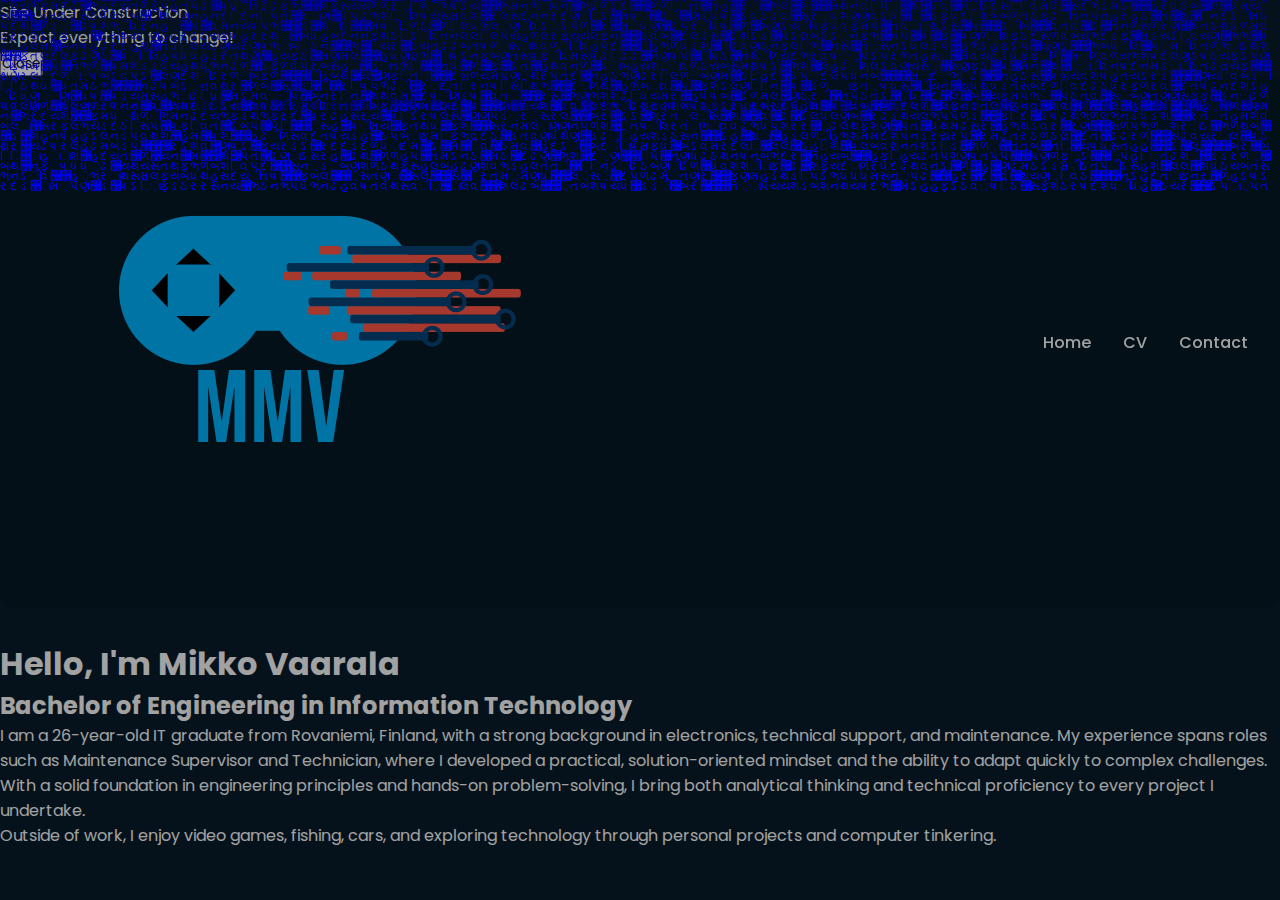
<file: index.html>
<!DOCTYPE html>
<html lang="en">
<head>
    <meta charset="UTF-8" />
    <meta name="viewport" content="width=device-width, initial-scale=1.0" />
    <title>Portfolio</title>
    <link rel="stylesheet" href="index.css" />
    <link href="https://unpkg.com/boxicons@2.1.4/css/boxicons.min.css" rel="stylesheet" />
</head>
<body>

    <!-- Popup -->
    <div class="popup-container">
        <div class="popup">
            <p>Site Under Construction</p>
            <p>Expect everything to change!</p>
            <button class="close-btn">Close</button>
        </div>
    </div>

    <!-- Matrix Canvas Background -->
    <div class="matrix-container">
        <canvas id="matrix"></canvas>
    </div>

    <!-- Banner Content -->
    <div class="banner">
        <div class="navbar">
            <img src="logo4.png" class="logo" alt="Logo" />
            <ul>
                <li><a href="index.html">Home</a></li>
                <li><a href="cv.html">CV</a></li>
                <li><a href="contact.html">Contact</a></li>
            </ul>
        </div>

        <div class="content">
        <h1>Hello, I'm Mikko Vaarala</h1>
        <h2>Bachelor of Engineering in Information Technology</h2>
        <p>I am a 26-year-old IT graduate from Rovaniemi, Finland, with a strong background in electronics, technical support, and maintenance. My experience spans roles such as Maintenance Supervisor and Technician, where I developed a practical, solution-oriented mindset and the ability to adapt quickly to complex challenges.</p>
        <p>With a solid foundation in engineering principles and hands-on problem-solving, I bring both analytical thinking and technical proficiency to every project I undertake.</p>
        <p>Outside of work, I enjoy video games, fishing, cars, and exploring technology through personal projects and computer tinkering.</p>
        </div>
    </div>

    <script src="script.js"></script>
</body>
</html>
</file>
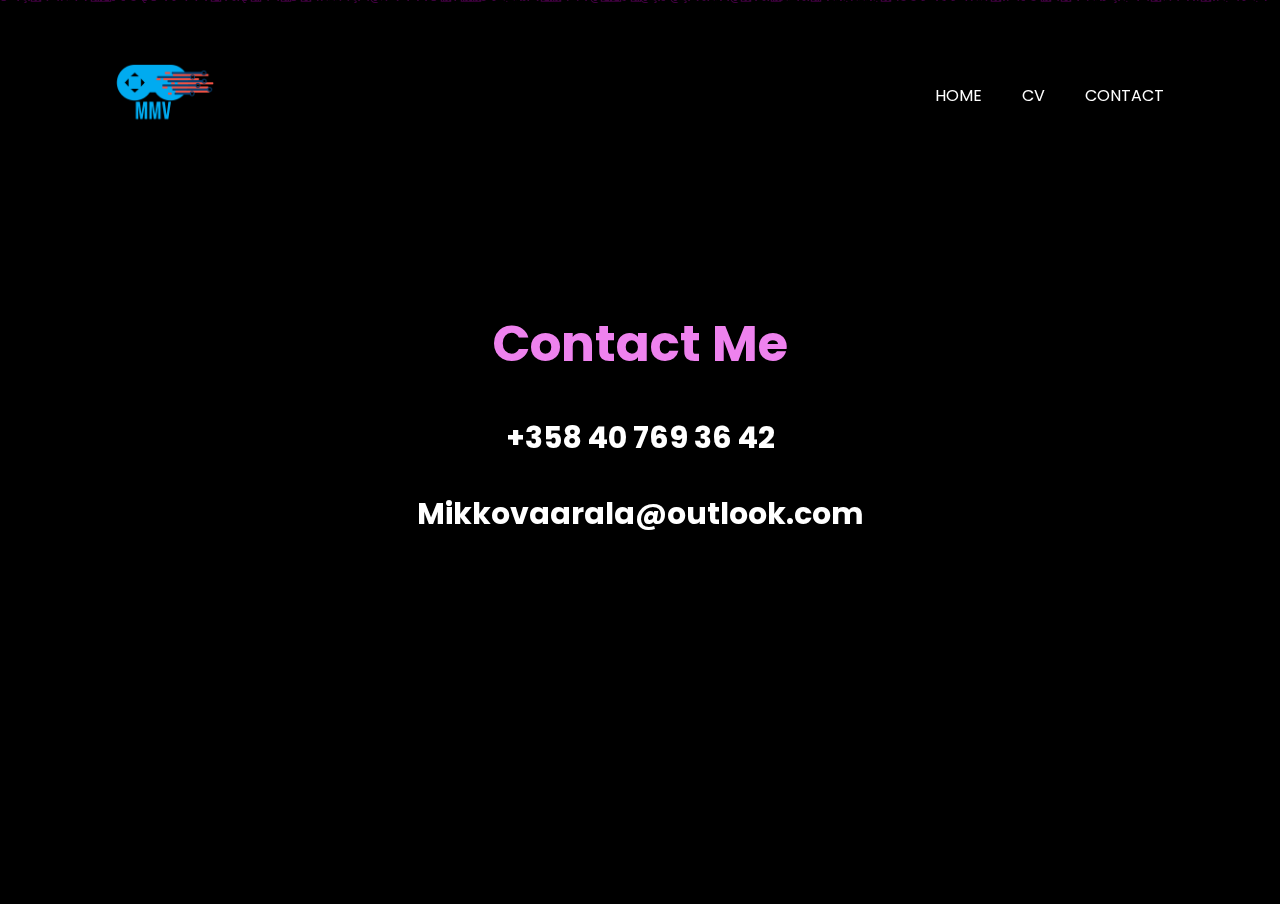
<file: contact.html>
<!DOCTYPE html>
<html lang='en'>
    <head>
        <meta charset='UTF-8'>
        <title>Contact</title>
        <link rel="stylesheet" href='contact.css'>
        <link href='https://unpkg.com/boxicons@2.1.4/css/boxicons.min.css' rel='stylesheet'>
    </head>

    <body>

        <div class="matrix-container">
            <canvas id="matrix"></canvas>
            </div>

        <script src='./scriptcontact.js'></script> 

        <div class="banner">
            <div class="navbar">
                <img src="logo4.png" class="logo">
                <ul>
                    <li><a href="index.html">Home</a></li>
                    <li><a href="cv.html">Cv</a></li>
                    <li><a href="contact.html">Contact</a></li>
                </ul>
            </div>

            <div class="container">  
                <div class="text-section top-section">
                    <h1>Contact Me</h1>
                    <h3>+358 40 769 36 42</h3>
                    <h3>Mikkovaarala@outlook.com</h3>
                </div>
              
            </div>
            

            </div>

        </div>
    
    </body>
</html
</file>
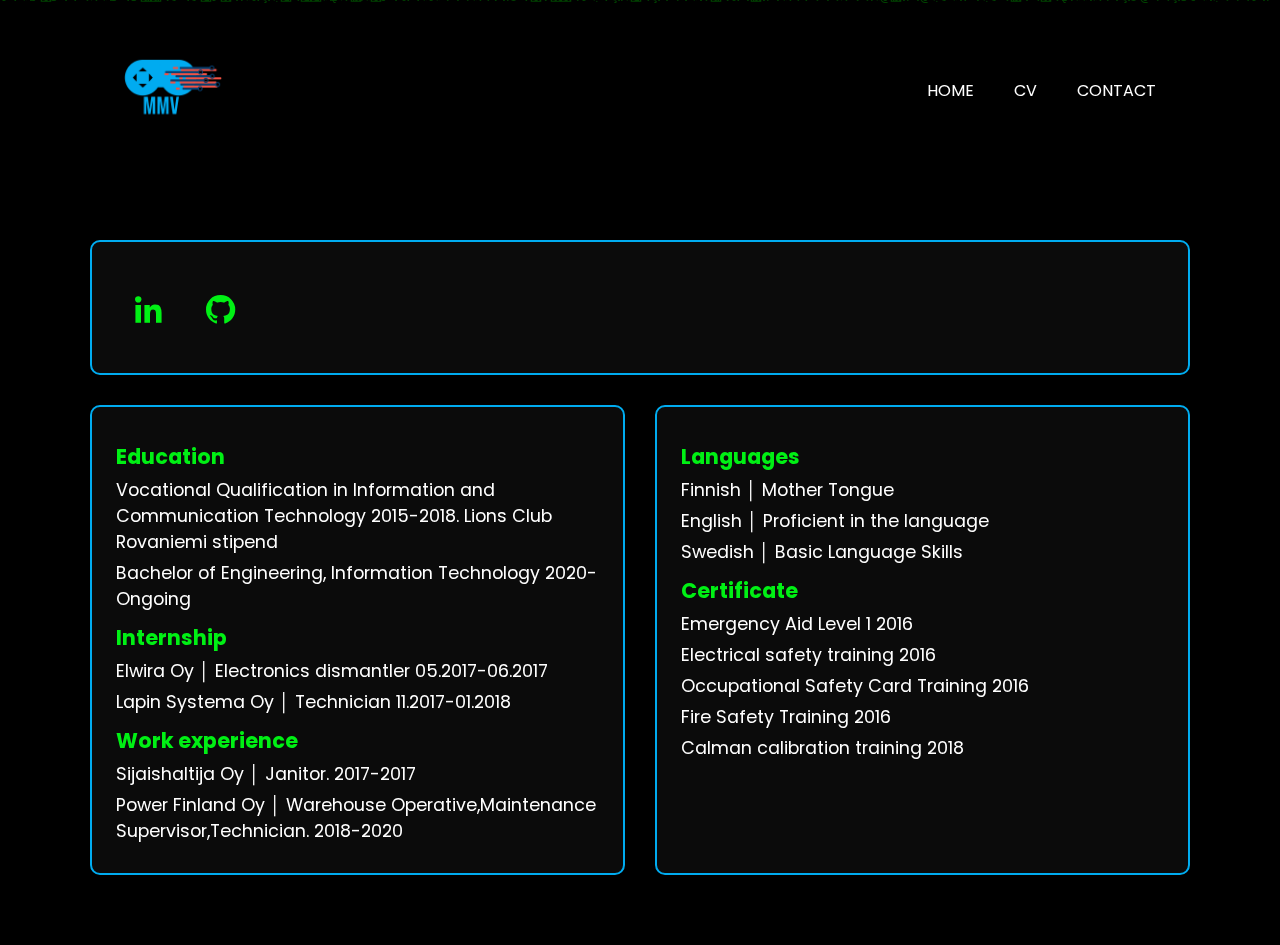
<file: cv.html>
<!DOCTYPE html>
<html lang='en'>
    <head>
        <meta charset='UTF-8'>
        <title>Curriculum vitae</title>
        <link rel="stylesheet" href='cv.css'>
        <link href='https://unpkg.com/boxicons@2.1.4/css/boxicons.min.css' rel='stylesheet'>
    </head>

    <body>

        <div class="matrix-container">
            <canvas id="matrix"></canvas>
            </div>

        <script src='./scriptcv.js'></script> 

        <div class="banner">
            <div class="navbar">
                <img src="logo4.png" class="logo">
                <ul>
                    <li><a href="index.html">Home</a></li>
                    <li><a href="cv.html">Cv</a></li>
                    <li><a href="contact.html">Contact</a></li>
                </ul>
            </div>

            <div class="container">  
                <div class="text-section top-section">
                    <h1>
                        <div class="social-icons"> 
                        <a href="https://www.linkedin.com/in/mikko-vaarala-216258167/" target="_blank"><i class='bx bxl-linkedin'></i></a>
                        <a href="https://github.com/MMV99" target="_blank"><i class='bx bxl-github'></i></a>
                        </div>
                    </h1>
                </div>
                <div class="text-section left-section">
                    <h3>Education</h3>
                    <p>Vocational Qualification in Information and Communication Technology 2015-2018. Lions Club Rovaniemi stipend </p>
                    <p>Bachelor of Engineering, Information Technology 2020-Ongoing</p>
                    <h3>Internship</h3>
                    <p>Elwira Oy │ Electronics dismantler 05.2017-06.2017</p>
                    <p>Lapin Systema Oy │ Technician 11.2017-01.2018</p>
                    <h3>Work experience</h3>
                    <p>Sijaishaltija Oy │ Janitor. 2017-2017 </p>
                    <p>Power Finland Oy │ Warehouse Operative,Maintenance Supervisor,Technician. 2018-2020</p>
                </div> 
                <div class="text-section right-section">
                    <h3>Languages</h3>
                    <p>Finnish │ Mother Tongue </p>
                    <p>English │ Proficient in the language </p>
                    <p>Swedish │ Basic Language Skills </p>
                    <h3>Certificate</h3>
                    <p>Emergency Aid Level 1 2016</p>
                    <p>Electrical safety training 2016</p>
                    <p>Occupational Safety Card Training 2016</p>
                    <p>Fire Safety Training 2016</p>
                    <p>Calman calibration training 2018</p>
                </div> 
            </div>
            

            </div>

        </div>
    
    </body>
</html
</file>
<file: index.css>
@import url('https://fonts.googleapis.com/css2?family=Poppins:wght@300;400;500;600&display=swap');

:root {
    --bg-color: #081b29;
    --second-bg-color: #112e42;
    --text-color: #ededed;
    --main-color: #00abf0;
    --accent-grad: linear-gradient(90deg, #00abf0 0%, #8a2be2 40%, #00f014 100%);
}

* {
    margin: 0;
    padding: 0;
    box-sizing: border-box;
    font-family: 'Poppins', sans-serif;
}

body {
    background: var(--bg-color);
    color: var(--text-color);
    overflow-x: hidden;
}

.matrix-container {
    position: fixed;
    top: 0;
    left: 0;
    width: 100%;
    height: 100%;
    z-index: 1;
}

.matrix-container canvas {
    pointer-events: none;
    display: block;
}

.container {
    position: relative;
    z-index: 2;
    min-height: 100vh;
    padding: 4rem 7%;
}

.navbar {
    display: flex;
    justify-content: space-between;
    align-items: center;
    padding: 1rem 2rem;
    background: rgba(0,0,0,0.1);
    backdrop-filter: blur(8px);
    border-radius: 12px;
    margin-bottom: 2rem;
}

.navbar ul {
    display: flex;
    gap: 2rem;
    list-style: none;
}

.navbar ul li a {
    color: var(--text-color);
    text-decoration: none;
    font-weight: 500;
    transition: color 0.2s ease;
}

.navbar ul li a:hover {
    color: var(--main-color);
}

.hero {
    display: grid;
    gap: 18px;
    place-items: center;
    padding: 36px 12px;
}

.hero .glass {
    width: min(980px, 96%);
    background: linear-gradient(180deg, rgba(255,255,255,0.03), rgba(255,255,255,0.02));
    border: 1px solid rgba(255,255,255,0.04);
    border-radius: 14px;
    padding: 28px;
    box-shadow: 0 10px 30px rgba(0,0,0,0.6);
    backdrop-filter: blur(6px) saturate(1.05);
    -webkit-backdrop-filter: blur(6px) saturate(1.05);
    transition: transform 0.28s ease, box-shadow 0.28s ease;
}

.hero .glass:hover {
    transform: translateY(-6px);
    box-shadow: 0 18px 46px rgba(0,0,0,0.7);
}

.hero h1 {
    margin: 0;
    font-size: clamp(1.6rem, 4.5vw, 3rem);
    letter-spacing: -0.02em;
    background: var(--accent-grad);
    -webkit-background-clip: text;
    background-clip: text;
    color: transparent;
    background-size: 200% 200%;
    animation: accentShift 8s ease infinite;
}

@keyframes accentShift {
    0% { background-position: 0% 50%; }
    50% { background-position: 100% 50%; }
    100% { background-position: 0% 50%; }
}

@media (max-width: 800px) {
    .container { padding: 20px 12px; }
    .navbar { flex-direction: column; gap: 1rem; }
    .navbar ul { gap: 1rem; }
}

@media (max-width: 600px) {
    .hero .glass { padding: 18px; }
    .hero h1 { font-size: 1.8rem; }
}
</file>
<file: contact.css>
@import url('https://fonts.googleapis.com/css2?family=Poppins:wght@300;400;500;600;700;800;900&display=swap');

html, body {
    margin: 0;
    height: 100%;
    overflow-y: hidden;
    background-color: rgb(0, 0, 0); 
}

.banner {
    position: absolute; 
    top: 0;
    left: 0;
    width: 100%;
    height: auto;
    z-index: 2;
}

.navbar {
    width: 85%;
    margin: auto;
    padding: 35px 0;
    display: flex;
    align-items: center;
    justify-content: space-between;
    z-index: 3;
    font-family: 'Poppins', sans-serif;
}

.logo {
    width: 120px;
    cursor: pointer;
}

.navbar ul {
    display: flex;
    padding: 0;
}

.navbar ul li {
    list-style: none;
    margin: 0 20px;
    position: relative;
}

.navbar ul li a {
    text-decoration: none;
    color: #fff;
    text-transform: uppercase;
}

.navbar ul li::after {
    content: "";
    height: 3px;
    width: 0;
    background: violet;
    position: absolute;
    left: 0;
    bottom: -10px;
    transition: 0.5s;
}

.navbar ul li:hover::after {
    width: 100%;
}

.matrix-container {
    position: relative;
    overflow: hidden;
    z-index: 1;
}

.matrix-container::after {
    content: ""; 
    position: absolute;
    top: 0;
    left: 0;
    width: 100%;
    height: 100%;
    background-color: rgba(0, 0, 0, 0.75); 
}

.container {
    display: flex;
    flex-direction: column;
    align-items: center;
    justify-content: center;
    width: 80%;
    margin: 50px auto;
    text-align: center;
    color: #fff;
    z-index: 2;
    font-family: 'Poppins', sans-serif;
}

.text-section {
    border: 2px solid #00acf0; 
    padding: 20px;
    background-color: #fff;
    width: 100%;
    max-width: 600px; /* Limit width for larger screens */
}

.container h1 {
    color: violet;
    font-size: 50px;
}

.container h3 {
    font-size: 30px;
    color: rgb(255, 255, 255);
}

.text-section {
    border: 2px solid #00acf000;
    padding: 30px;
    background-color: #ffffff00;
} 

@media (max-width: 768px) {
    .navbar {
        flex-direction: column; /* Stack navbar items vertically on small screens */
        align-items: flex-start; /* Align items to the start */
    }

    .navbar ul {
        flex-direction: column; /* Stack list items vertically */
        width: 100%; /* Full width */
    }

    .navbar ul li {
        margin: 10px 0; /* Add margin for spacing */
    }

    .container {
        width: 90%; /* Adjust container width for smaller screens */
    }

    .container h1 {
        font-size: 40px; /* Adjust font size */
    }

    .container h3 {
        font-size: 25px; /* Adjust font size */
    }
} 

@media (min-width: 768px) {
    .container {
        grid-template-columns: 1fr 1fr; /* Two columns for wider screens */
    }
}
</file>
<file: cv.css>
@import url('https://fonts.googleapis.com/css2?family=Poppins:wght@300;400;500;600;700;800;900&display=swap');

/* Reset and base styles */
html, body {
    margin: 0;
    padding: 0;
    min-height: 100vh;
    width: 100%;
    background: #000;
    font-family: 'Poppins', sans-serif;
    color: #fff;
    box-sizing: border-box;
}

/* Banner */
.banner {
    position: relative;
    width: 100%;
    z-index: 2;
}

/* Navbar */
.navbar {
    width: 100%;
    max-width: 1200px;
    margin: 0 auto;
    padding: 30px 5vw 10px 5vw;
    display: flex;
    align-items: center;
    justify-content: space-between;
    z-index: 3;
    font-family: 'Poppins', sans-serif;
    box-sizing: border-box;
}

.logo {
    width: 120px;
    min-width: 70px;
    max-width: 120px;
    cursor: pointer;
}

.navbar ul {
    list-style: none;
    padding: 0;
    margin: 0;
    display: flex;
}

.navbar ul li {
    margin: 0 18px;
    position: relative;
}

.navbar ul li a {
    text-decoration: none;
    color: #fff;
    text-transform: uppercase;
    font-size: 1rem;
    padding: 5px 2px;
    transition: color 0.2s;
}

.navbar ul li::after {
    content: "";
    height: 3px;
    width: 0;
    background: #00f014;
    position: absolute;
    left: 0;
    bottom: -6px;
    transition: 0.5s;
}

.navbar ul li:hover::after {
    width: 100%;
}

.navbar ul li:hover a {
    color: #00f014;
}

/* Matrix background effect */
.matrix-container {
    position: fixed;
    inset: 0;
    overflow: hidden;
    z-index: 1;
    pointer-events: none;
}

.matrix-container::after {
    content: ""; 
    position: absolute;
    top: 0;
    left: 0;
    width: 100%;
    height: 100%;
    background-color: rgba(0, 0, 0, 0.75); 
    pointer-events: none;
}

/* Main content container */
.container {
    display: grid;
    grid-template-columns: 1fr;
    gap: 24px;
    width: 90%;
    max-width: 1100px;
    margin: 80px auto 30px auto;
    z-index: 2;
    position: relative;
    box-sizing: border-box;
    padding-bottom: 40px;
}

.top-section {
    grid-column: 1 / -1;
    margin-bottom: 10px;
}

.text-section {
    border: 2px solid #00acf0; 
    padding: 24px;
    background-color: #111a;
    border-radius: 10px;
    font-family: 'Poppins', sans-serif;
    box-sizing: border-box;
    margin-bottom: 0;
}

.container h1 {
    color: rgba(255, 255, 255, 0);
    font-size: 2.2rem;
    margin: 0 0 10px 0;
}

.container h3 {
    color: #00f014;
    font-size: 1.3rem;
    margin: 10px 0 5px 0;
}

.container p {
    color: white;
    font-size: 1.1rem;
    margin: 5px 0;
}

/* Social icons */
.social-icons {
    margin-top: 20px;
}

.social-icons i {
    font-size: 2.2rem;
    margin: 0 15px;
    color: #00f014;
    transition: color 0.2s, transform 0.2s;
}

.social-icons i:hover {
    color: #00acf0;
    transform: scale(1.15);
}

/* Responsive: 2 columns for medium+ screens */
@media (min-width: 900px) {
    .container {
        grid-template-columns: 1fr 1fr;
        gap: 30px;
    }
    .top-section {
        grid-column: 1 / 3;
    }
}

/* Responsive: Navbar and content for small screens */
@media (max-width: 700px) {
    .navbar {
        flex-direction: column;
        align-items: flex-start;
        padding: 15px 3vw;
    }
    .navbar ul {
        flex-direction: column;
        width: 100%;
        margin-top: 10px;
    }
    .navbar ul li {
        margin: 10px 0;
    }
    .logo {
        margin-bottom: 10px;
    }
    .container {
        margin: 60px auto 20px auto;
        padding: 0 2vw;
    }
    .container h1 {
        font-size: 1.5rem;
    }
    .container h3 {
        font-size: 1.1rem;
    }
    .container p {
        font-size: 1rem;
    }
    .social-icons i {
        font-size: 1.5rem;
    }
}

/* Responsive: Reduce padding and font for very small screens */
@media (max-width: 480px) {
    .navbar {
        padding: 8px 1vw;
    }
    .logo {
        width: 70px;
    }
    .container {
        margin: 40px auto 10px auto;
        gap: 10px;
    }
    .text-section {
        padding: 10px;
    }
}
</file>
